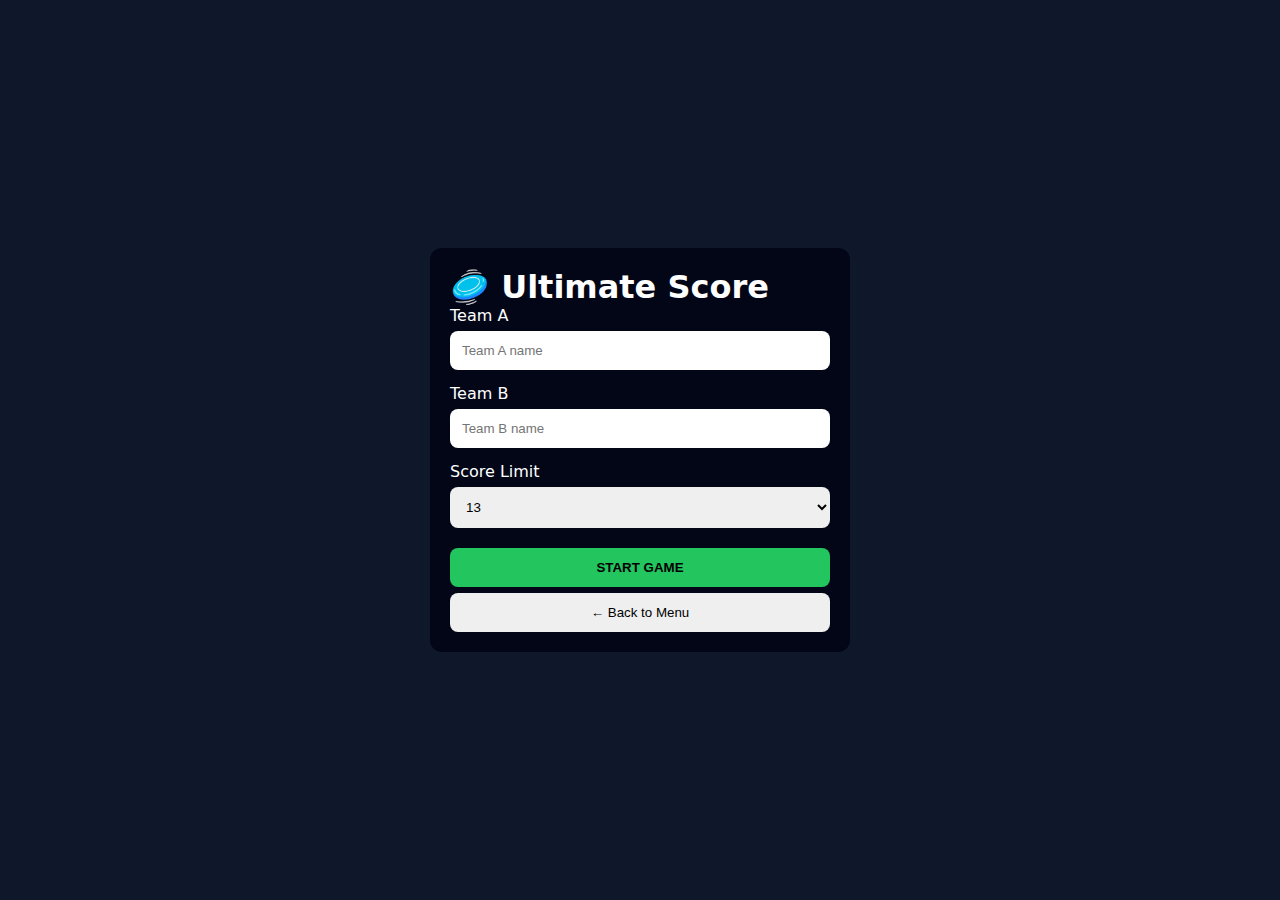
<file: index.html>
<!DOCTYPE html>
<html lang="en">
<head>
  <meta charset="UTF-8">
  <title>Ultimate Score – Create Match</title>
  <meta name="viewport" content="width=device-width, initial-scale=1.0">

  <link rel="stylesheet" href="css/main.css">
</head>
<body>

  <div class="container card">
    <h1>🥏 Ultimate Score</h1>

    <form id="createMatchForm">
      <div class="form-group">
        <label>Team A</label>
        <input id="teamA" required placeholder="Team A name">
      </div>

      <div class="form-group">
        <label>Team B</label>
        <input id="teamB" required placeholder="Team B name">
      </div>

      <div class="form-group">
        <label>Score Limit</label>
        <select id="scoreLimit">
          <option value="13">13</option>
          <option value="15">15</option>
          <option value="0">No limit</option>
        </select>
      </div>

      <button class="primary">START GAME</button>
      <button class="secondary mt-2" onclick="location.href='menu.html'">← Back to Menu</button>
    </form>
  </div>

  <script src="js/app.js"></script>
  <script src="js/index.js"></script>
</body>
</html>
</file>
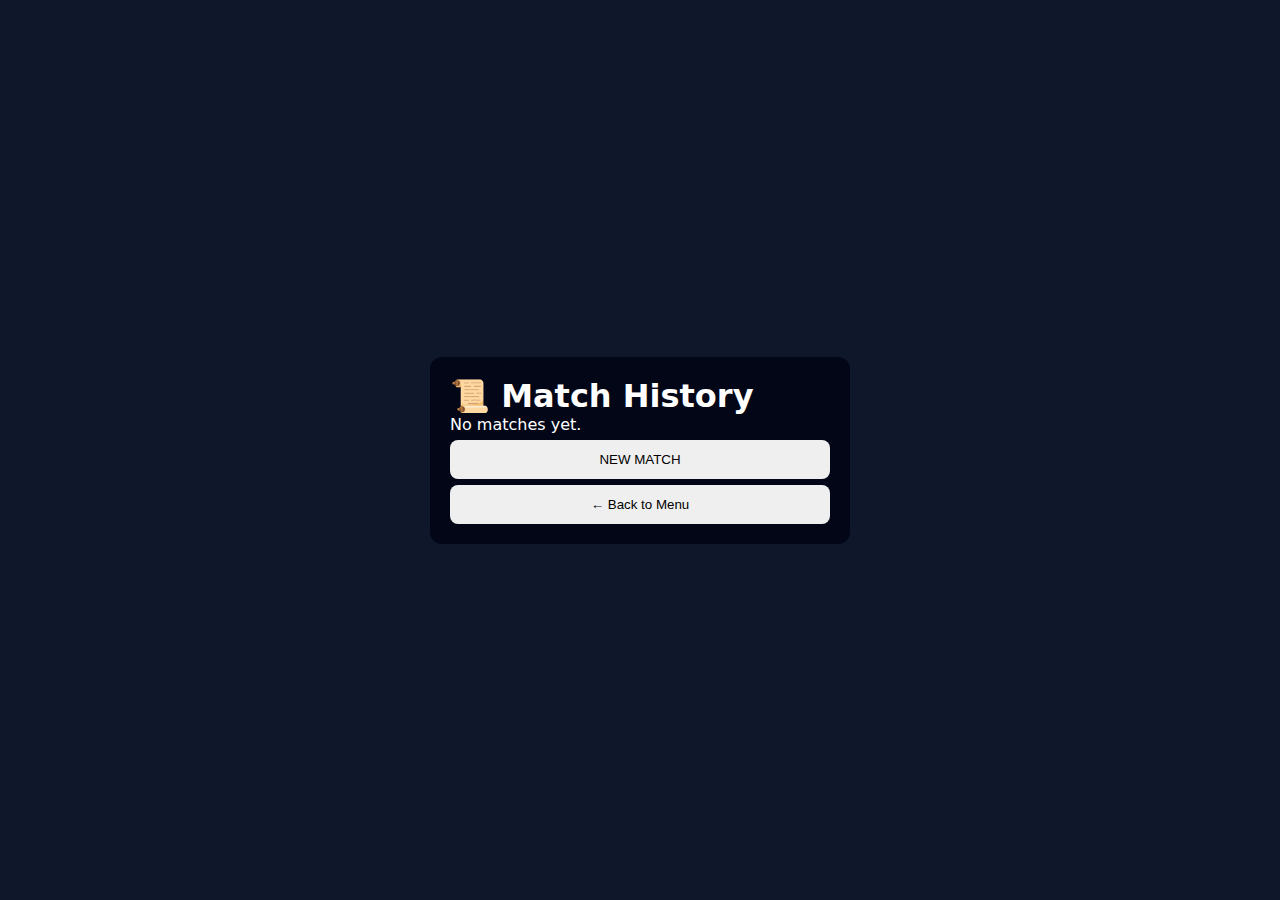
<file: history.html>
<!DOCTYPE html>
<html lang="en">
<head>
  <meta charset="UTF-8">
  <title>Match History</title>
  <meta name="viewport" content="width=device-width, initial-scale=1.0">

  <link rel="stylesheet" href="css/main.css">
</head>
<body>

  <div class="container card">
    <h1>📜 Match History</h1>
    <div id="historyList"></div>
    <button onclick="location.href='index.html'">NEW MATCH</button>
    <button onclick="location.href='menu.html'">← Back to Menu</button>
  </div>

  <script src="js/app.js"></script>
  <script src="js/history.js"></script>
</body>
</html>
</file>
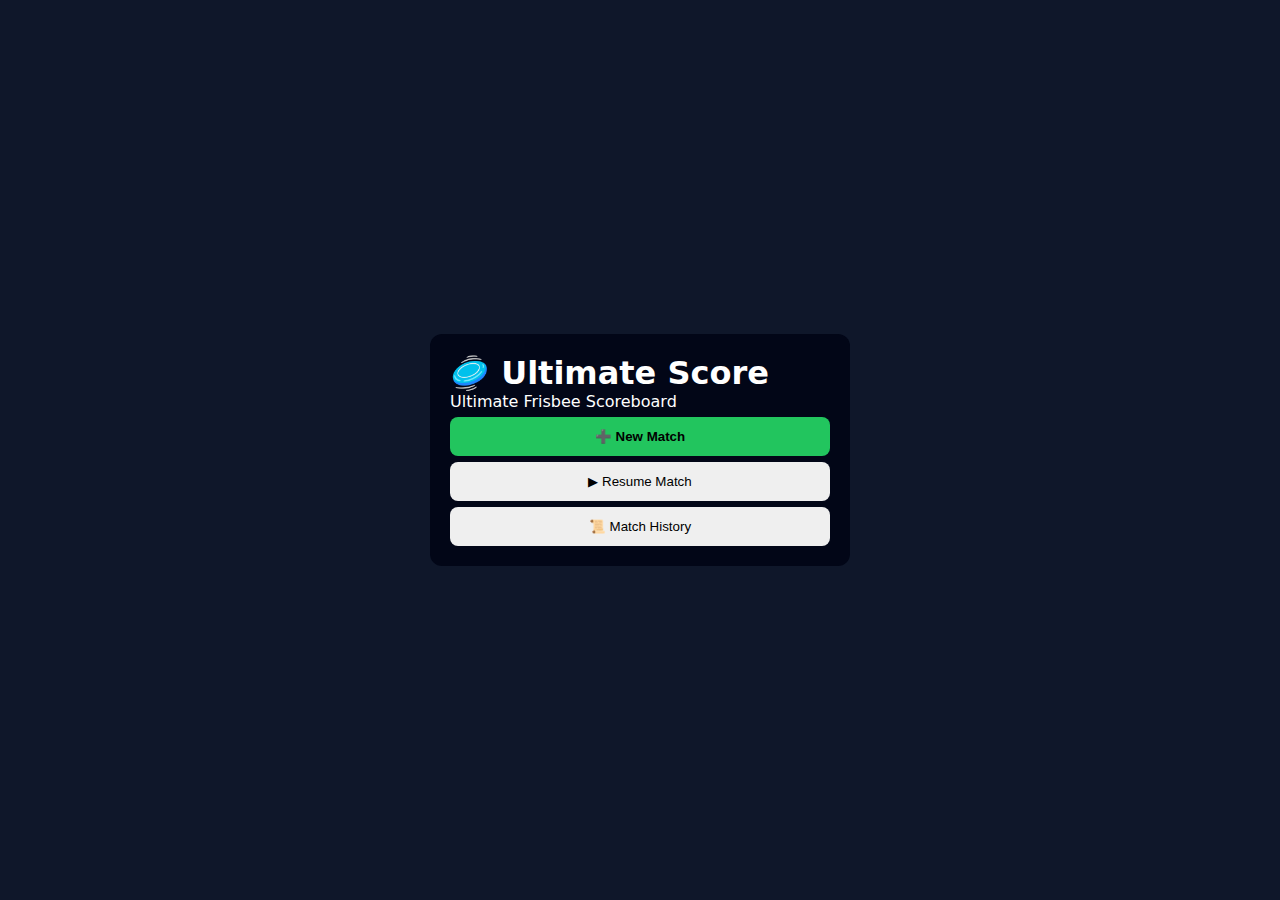
<file: menu.html>
<!DOCTYPE html>
<html lang="en">
<head>
  <meta charset="UTF-8">
  <title>Ultimate Score – Menu</title>
  <meta name="viewport" content="width=device-width, initial-scale=1.0">

  <link rel="stylesheet" href="css/main.css">
</head>
<body>

  <div class="container card text-center">
    <h1>🥏 Ultimate Score</h1>
    <p class="mt-2">Ultimate Frisbee Scoreboard</p>

    <button class="primary mt-3" onclick="goCreate()">
      ➕ New Match
    </button>

    <button class="secondary mt-2" onclick="goResume()">
      ▶ Resume Match
    </button>

    <button class="secondary mt-2" onclick="goHistory()">
      📜 Match History
    </button>
  </div>

  <script src="js/app.js"></script>
  <script src="js/menu.js"></script>
</body>
</html>
</file>
<file: css/main.css>
* {
  box-sizing: border-box;
  margin: 0;
  padding: 0;
}

body {
  font-family: system-ui, sans-serif;
  background: #0f172a;
  color: white;
  min-height: 100vh;
  display: flex;
  justify-content: center;
  align-items: center;
}

.container {
  max-width: 420px;
  width: 100%;
  padding: 20px;
}

.card {
  background: #020617;
  border-radius: 12px;
  padding: 20px;
}

.form-group {
  margin-bottom: 14px;
}

input, select, button {
  width: 100%;
  padding: 12px;
  border-radius: 8px;
  border: none;
  margin-top: 6px;
}

button.primary {
  background: #22c55e;
  color: black;
  font-weight: bold;
}

button.danger {
  background: #ef4444;
}
</file>
